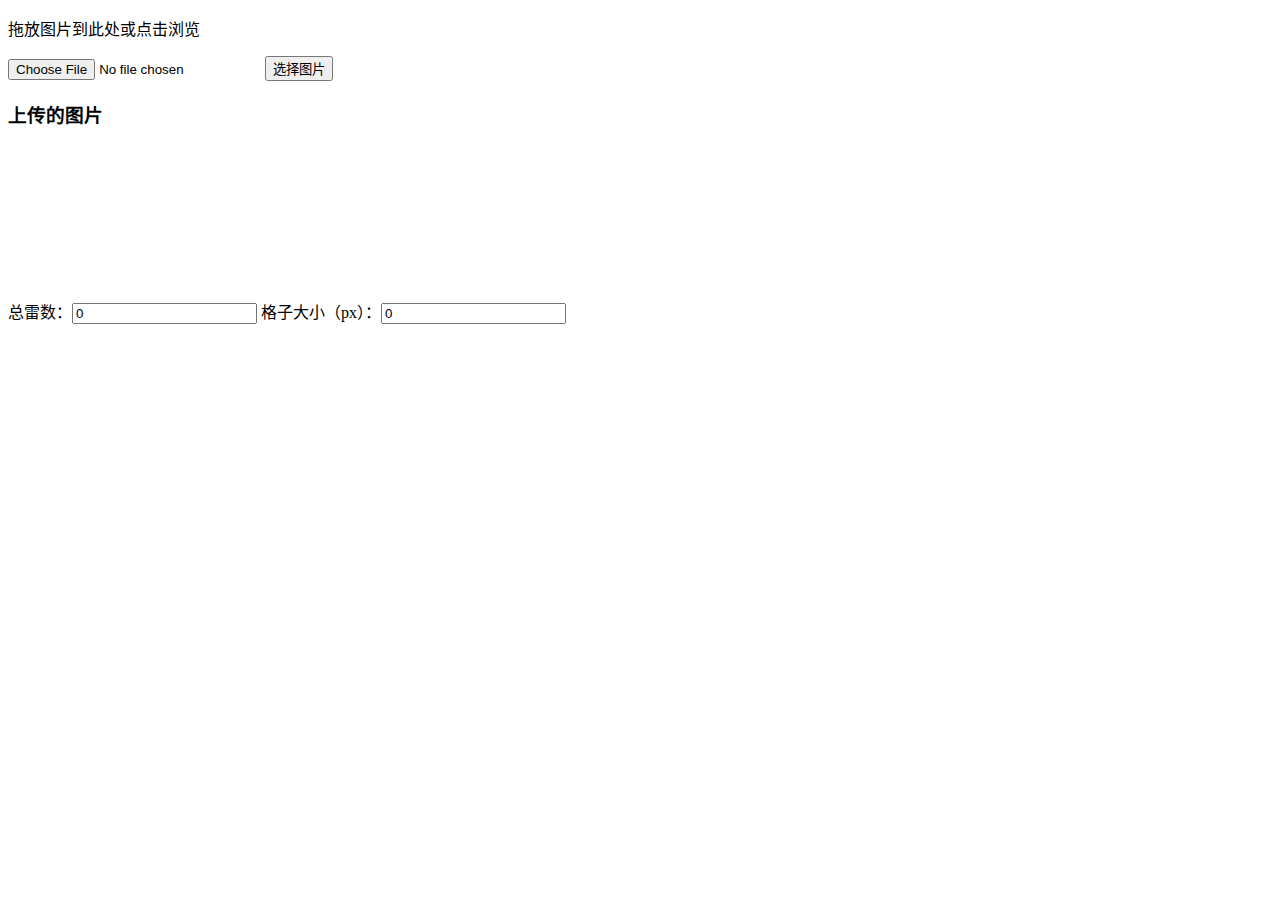
<file: minesweeper/index.html>
<!DOCTYPE html>
<html lang="zh-CN">
<head>
    <meta charset="UTF-8">
    <meta name="viewport" content="width=device-width, initial-scale=1.0">
    <title></title>
    
    <link rel="stylesheet" type="text/css" href="minesweeper_style.css">
</head>
<body onload="getInput();">
    <div class="container">
        <header>
            
        </header>
        
        <section class="upload-section">
            <div class="upload-area" id="drop-area">
                <p class="upload-text">拖放图片到此处或点击浏览</p>
                <input type="file" id="file-input" class="file-input" accept="image/*">
                <button class="browse-btn">选择图片</button>
            </div>
        </section>
        
        <section class="image-section" id="image-section">
            <div class="image-container">
                <div class="image-wrapper">
                    <h3 class="image-title">上传的图片</h3>
                    <canvas id="image-canvas"></canvas>
                    <img id="uploaded-image" alt="上传的图片" style="display: none !important;">
                </div>
            </div>
        </section>

        总雷数：<input id="boom-number" type="text" onchange="changeBoomCnt()">
        格子大小（px）：<input id="block-size" type="text" onchange="changeBlockSize()">
        <div id="search-res"></div>

        <div class="grid-div">
            <div class="grid" id="grid"></div>
        </div>
    </div>

    <script src="minesweeper_script.js"></script>
</body>
</html>
</file>
<file: minesweeper/minesweeper_style.css>
#grid{
    position: relative;
}

.block{
    position: absolute;
    width: 30px;
    height: 30px;

    text-align: center;
    line-height: 26px;

    box-sizing: border-box;
    border: 2px solid white;

    font-size: 16px;
    font-weight: bold;
    color: white;
}

.colortag{
    position: absolute;
    top: 5px;
    left: 5px;
    width: 18px;
    height: 18px;
    text-align: center;
    line-height: 16px;
    color: white;
    font-weight: bold;
}

.grid-div{
    position: absolute;
    margin: 10px;
}
</file>
